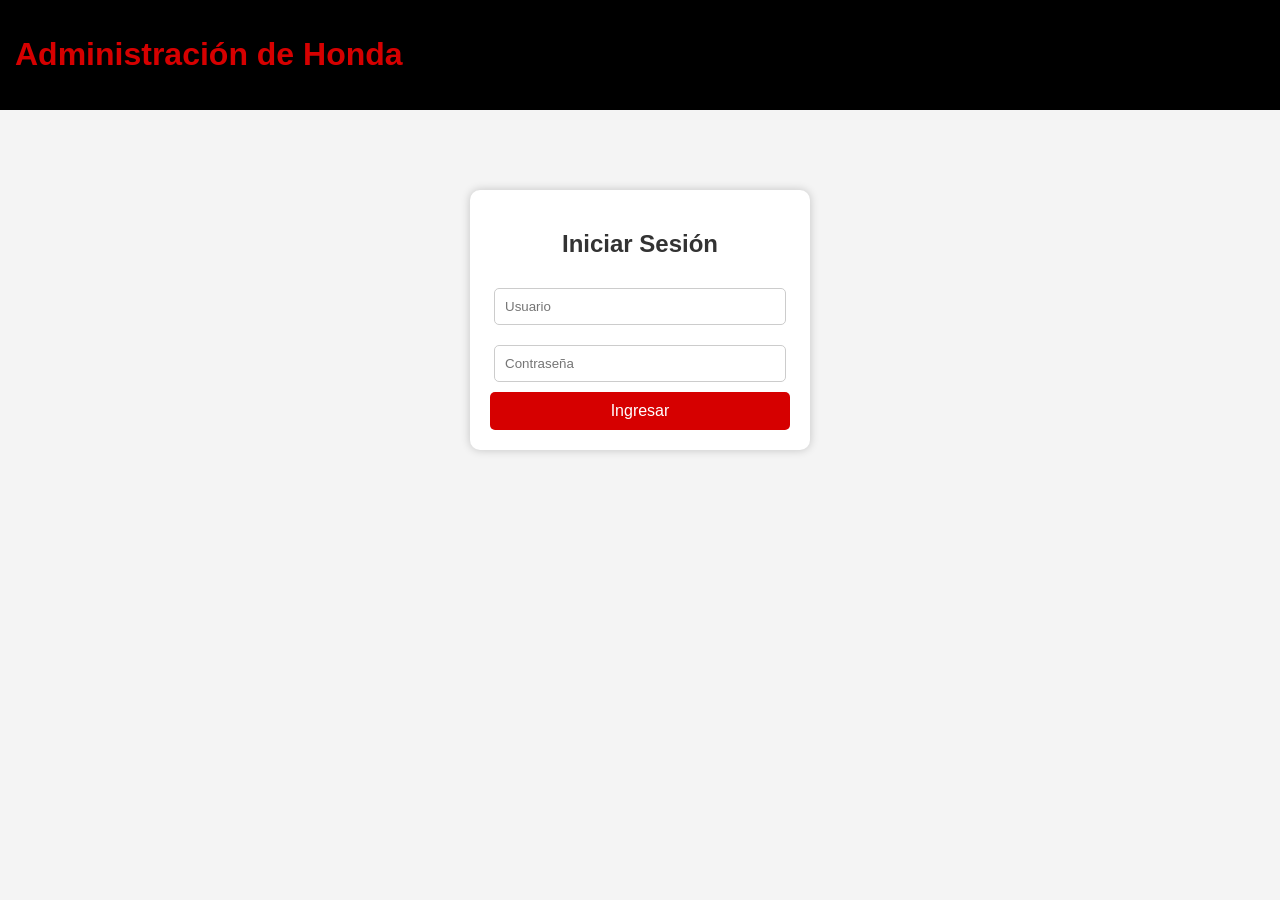
<file: admin.html>
<!DOCTYPE html>
<html lang="es">
<head>
    <meta charset="UTF-8">
    <meta name="viewport" content="width=device-width, initial-scale=1.0">
    <title>Administrador - Login</title>
    <link rel="stylesheet" href="styles.css">
</head>
<body>

    <header>
        <h1>Administración de Honda</h1>
    </header>

    <div class="login-container">
        <h2>Iniciar Sesión</h2>
        <form id="admin-login-form">
            <input type="text" id="username" placeholder="Usuario" required>
            <input type="password" id="password" placeholder="Contraseña" required>
            <button type="submit">Ingresar</button>
        </form>
        <p id="error-message" style="color: red; display: none;">Usuario o contraseña incorrectos</p>
    </div>

    <script>
        document.getElementById('admin-login-form').addEventListener('submit', function(event) {
            event.preventDefault();

            const username = document.getElementById('username').value;
            const password = document.getElementById('password').value;

            fetch('/admin-login', {
                method: 'POST',
                headers: { 'Content-Type': 'application/json' },
                body: JSON.stringify({ username, password })
            })
            .then(response => response.json())
            .then(data => {
                if (data.success) {
                    window.location.href = "/tablas";
                } else {
                    document.getElementById('error-message').style.display = "block";
                }
            })
            .catch(error => console.error('Error:', error));
        });
    </script>

</body>
</html>
</file>
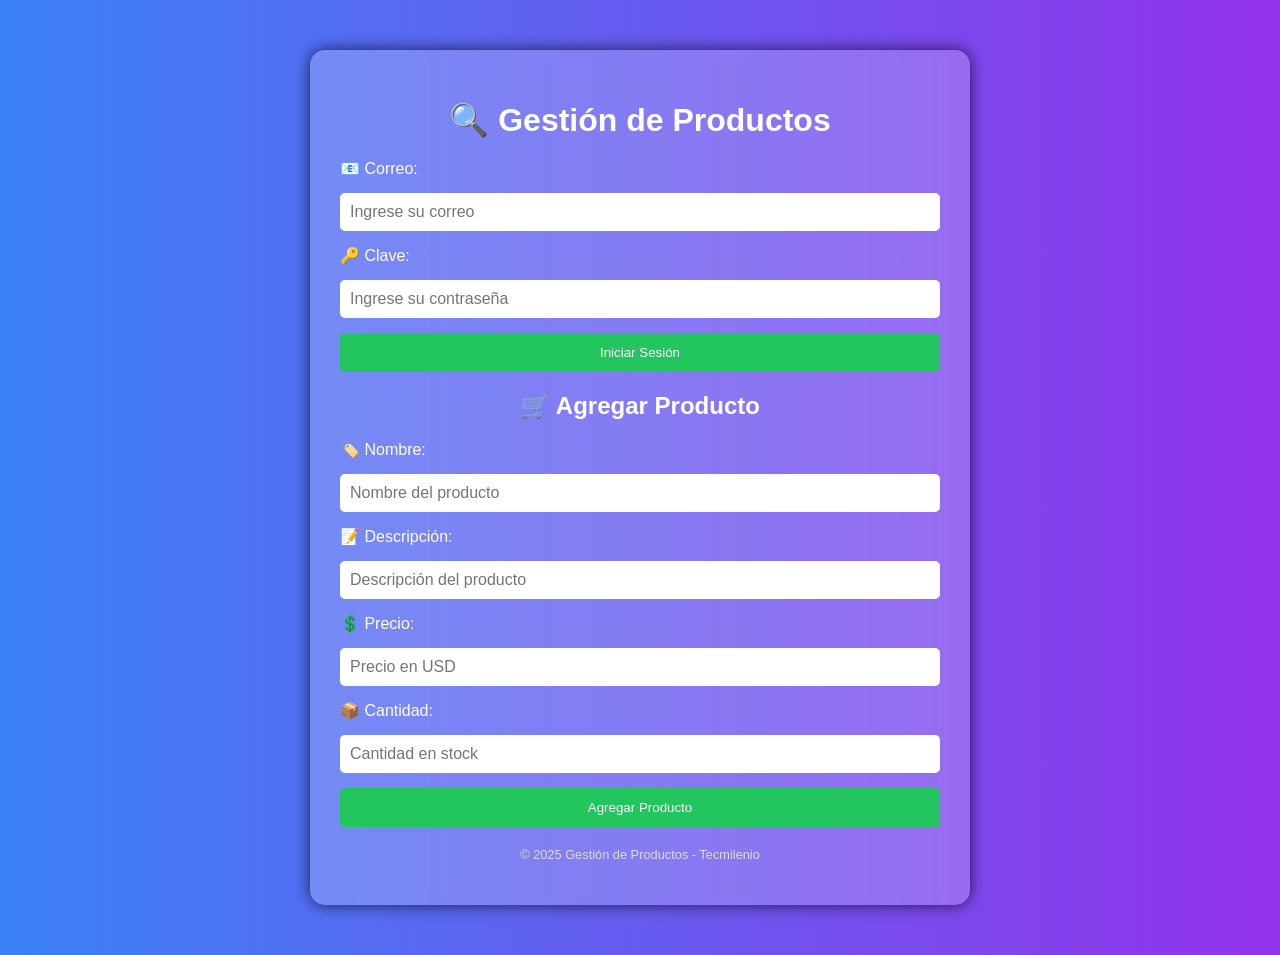
<file: pagina.html>
<!DOCTYPE html>
<html lang="es">
<head>
    <meta charset="UTF-8">
    <meta name="viewport" content="width=device-width, initial-scale=1.0">
    <title>Gestión Completa de Productos</title>
    <link rel="stylesheet" href="estilo.css">
</head>
<body>
    <div class="container">
        <h1>🔍 Gestión de Productos</h1>
        <form action="/login" method="POST" class="formulario">
            <label for="correo">📧 Correo:</label>
            <input type="email" name="correo" required placeholder="Ingrese su correo">
            <label for="clave">🔑 Clave:</label>
            <input type="password" name="clave" required placeholder="Ingrese su contraseña">
            <button type="submit">Iniciar Sesión</button>
        </form>

        <h2>🛒 Agregar Producto</h2>
        <form action="/productos" method="POST" class="formulario">
            <label for="nombre">🏷️ Nombre:</label>
            <input type="text" name="nombre" required placeholder="Nombre del producto">
            <label for="descripcion">📝 Descripción:</label>
            <input type="text" name="descripcion" required placeholder="Descripción del producto">
            <label for="precio">💲 Precio:</label>
            <input type="number" name="precio" required placeholder="Precio en USD">
            <label for="cantidad">📦 Cantidad:</label>
            <input type="number" name="cantidad" required placeholder="Cantidad en stock">
            <button type="submit">Agregar Producto</button>
        </form>
        <footer class="footer">
            <p>© 2025 Gestión de Productos - Tecmilenio</p>
        </footer>
    </div>
</body>
</html>
</file>
<file: styles.css>
body {
    margin: 0;
    font-family: Arial, sans-serif;
    background-color: #f4f4f4;
}

header {
    display: flex;
    align-items: center;
    justify-content: space-between;
    background: #222;
    color: white;
    padding: 15px 50px;
}

header .logo h1 {
    font-size: 32px;
    margin: 0;
    color: red;
}

header p {
    font-size: 16px;
    margin: 0;
}

nav ul {
    list-style: none;
    display: flex;
    gap: 20px;
}

nav ul li {
    display: inline;
}

nav ul li a {
    text-decoration: none;
    color: white;
    font-size: 18px;
}

.video-banner video {
    width: 100%;
    height: 400px;
    object-fit: cover;
}

.feature-links {
    display: flex;
    justify-content: space-around;
    margin: 30px 0;
}

.feature {
    position: relative;
    width: 22%;
    overflow: hidden;
    cursor: pointer;
}

.feature img {
    width: 100%;
    transition: transform 0.3s ease-in-out;
}

.feature:hover img {
    transform: scale(1.1);
}

.feature .feature-text {
    position: absolute;
    bottom: 0;
    left: 0;
    width: 100%;
    padding: 20px 0;
    background: rgba(0, 0, 0, 0);
    color: white;
    font-size: 24px;
    text-align: center;
    font-weight: bold;
    opacity: 0;
    transition: all 0.3s ease-in-out;
}

.feature:hover .feature-text {
    opacity: 1;
    background: rgba(0, 0, 0, 0.7);
}

/* Sección del carrusel */
.carousel {
    position: relative;
    max-width: 80%;
    margin: 50px auto; /* Espaciado para dividir visualmente */
    overflow: hidden;
    border-radius: 10px;
    border: 2px solid #ddd; /* Borde para dividir visualmente */
    background-color: #f4f4f4;
}

.carousel-container {
    display: flex;
    transition: transform 0.5s ease-in-out;
}

.slide {
    min-width: 100%;
    position: relative;
}

.slide img {
    width: 100%;
    height: 400px; /* Ajuste uniforme del tamaño */
    object-fit: contain; /* Asegura que la imagen se ajuste sin recortarse */
    border-radius: 10px;
}

/* Estilo para dividir visualmente las secciones */
.section-divider {
    width: 100%;
    height: 4px;
    background: linear-gradient(to right, #d60000, #ff4d4d);
    margin: 50px 0;
}

/* Texto dentro del carrusel */
.text-overlay {
    position: absolute;
    bottom: 10px;
    left: 20px;
    background: rgba(0, 0, 0, 0.7);
    color: white;
    padding: 15px 20px;
    font-size: 22px;
    border-radius: 5px;
}

/* Espaciado entre secciones */
.section {
    padding: 50px 0;
    text-align: center;
}

.section h2 {
    font-size: 28px;
    color: #333;
}

/* Sección Modelos Destacados con fondo oscuro */
.dark-section {
    background-color: #1a1a1a;  /* Fondo oscuro */
    color: white;               /* Texto en blanco */
    padding: 50px 0;
    text-align: center;
}

.dark-section h2 {
    font-size: 32px;
    margin-bottom: 20px;
    color: #ff4d4d; /* Rojo brillante para resaltar */
    text-transform: uppercase;
    letter-spacing: 2px;
}

/* Asegurar que el carrusel esté bien centrado */
.dark-carousel {
    position: relative;
    max-width: 80%;
    margin: 0 auto;
    overflow: hidden;
    border-radius: 10px;
    background: #333;
    padding: 20px;
    box-shadow: 0 0 20px rgba(255, 255, 255, 0.1);
}

/* Ajustar tamaño de imágenes */
.dark-carousel .slide img {
    width: 100%;
    height: 400px;
    object-fit: contain;
    border-radius: 10px;
}

/* Ajuste correcto de los botones del carrusel */
button.prev, button.next {
    position: absolute;
    top: 50%;  /* Asegura que estén centrados verticalmente */
    transform: translateY(-50%);
    background-color: rgba(255, 255, 255, 0.2);
    color: white;
    border: none;
    padding: 15px;
    cursor: pointer;
    font-size: 24px;
    border-radius: 50%;
    z-index: 10; /* Asegura que estén sobre la imagen */
}

/* Estilos de los botones de navegación sin fondo */
button.prev, button.next {
    position: absolute;
    top: 50%;
    transform: translateY(-50%);
    background-color: transparent; /* Quitar el fondo */
    color: white; /* Color blanco para la flecha */
    border: none;
    padding: 15px;
    cursor: pointer;
    font-size: 36px; /* Tamaño de la flecha más visible */
    z-index: 10; /* Asegurar que esté sobre la imagen */
    transition: color 0.3s ease-in-out;
}

/* Ubicación de los botones */
button.prev {
    left: 10px;
}

button.next {
    right: 10px;
}

/* Efecto hover para resaltar la flecha */
button.prev:hover, button.next:hover {
    color: #ff4d4d; /* Cambia la flecha a color rojo al pasar el mouse */
}

/* Indicadores del carrusel */
.carousel-indicators {
    text-align: center;
    margin-top: 20px;
}

.carousel-indicators span {
    display: inline-block;
    width: 12px;
    height: 12px;
    margin: 0 5px;
    background-color: #555;
    border-radius: 50%;
    cursor: pointer;
}

.carousel-indicators .active {
    background-color: #ff4d4d;
}

/* catalogo */
/* Estilo de sección del catálogo */
.catalogo {
    padding: 30px;
    text-align: center;
}

.catalogo-title {
    font-size: 32px;
    color: #333;
    margin-bottom: 30px;
}

/* Diseño en cuadrícula para las tarjetas */
.catalogo-container {
    display: grid;
    grid-template-columns: repeat(auto-fit, minmax(300px, 1fr));
    gap: 20px;
    padding: 0 20px;
}

/* Estilo de las tarjetas */
.card {
    background-color: white;
    border: 1px solid #ddd;
    border-radius: 10px;
    box-shadow: 0 4px 8px rgba(0, 0, 0, 0.1);
    text-align: center;
    padding: 20px;
    transition: transform 0.3s ease-in-out, box-shadow 0.3s ease-in-out;
}

.card img {
    max-width: 100%;
    border-radius: 10px;
    margin-bottom: 20px;
}

.card h3 {
    font-size: 22px;
    color: #333;
}

.card p {
    font-size: 18px;
    color: #555;
}

/* Estilo de los botones */
.card button {
    background-color: red;
    color: white;
    border: none;
    padding: 10px 20px;
    border-radius: 5px;
    cursor: pointer;
    font-size: 16px;
    transition: background-color 0.3s ease-in-out;
}

.card button:hover {
    background-color: #d60000;
}

/* Efecto al pasar el ratón sobre las tarjetas */
.card:hover {
    transform: translateY(-5px);
    box-shadow: 0 8px 16px rgba(0, 0, 0, 0.2);
}

/* Seccion de compras */
/* Contenedor principal de la compra */
.compra-container {
    width: 60%;
    margin: 40px auto;
    background: white;
    padding: 30px;
    border-radius: 15px;
    box-shadow: 0 8px 20px rgba(0, 0, 0, 0.2);
    text-align: center;
}

/* Información del auto seleccionado */
.car-info {
    display: flex;
    align-items: center;
    gap: 20px;
    margin-bottom: 25px;
    padding: 15px;
    background: #f9f9f9;
    border-radius: 10px;
    box-shadow: 0 4px 10px rgba(0, 0, 0, 0.1);
}

.car-img {
    width: 280px;
    border-radius: 10px;
}

.car-details h2 {
    font-size: 26px;
    margin: 5px 0;
    color: #333;
}

.price {
    font-size: 24px;
    color: #d60000;
    font-weight: bold;
}

/* Formulario de datos del comprador */
/* Contenedor principal de la compra */
.compra-container {
    width: 55%;
    margin: 50px auto;
    background: #ffffff;
    padding: 40px;
    border-radius: 15px;
    box-shadow: 0 10px 30px rgba(0, 0, 0, 0.1);
    text-align: center;
}

/* Información del auto */
.car-info {
    background: #f9f9f9;
    padding: 20px;
    margin-bottom: 20px;
    border-radius: 10px;
    box-shadow: 0 4px 8px rgba(0, 0, 0, 0.08);
    display: flex;
    align-items: center;
    gap: 20px;
    text-align: left;
}

.car-img {
    width: 250px;
    border-radius: 10px;
}

.car-details h2 {
    font-size: 26px;
    margin: 0;
    font-weight: bold;
    color: #222;
}

.price {
    font-size: 24px;
    color: #d60000;
    font-weight: bold;
}

/* Formulario de datos del comprador */
/* Contenedor principal de la compra */
.compra-container {
    width: 55%;
    margin: 50px auto;
    background: #ffffff;
    padding: 40px;
    border-radius: 15px;
    box-shadow: 0 10px 30px rgba(0, 0, 0, 0.1);
    text-align: center;
}

/* Información del auto */
.car-info {
    background: #f9f9f9;
    padding: 20px;
    margin-bottom: 20px;
    border-radius: 10px;
    box-shadow: 0 4px 8px rgba(0, 0, 0, 0.08);
    display: flex;
    align-items: center;
    gap: 20px;
    text-align: left;
}

.car-img {
    width: 250px;
    border-radius: 10px;
    max-width: 100%;
    height: auto;
}

.car-details h2 {
    font-size: 26px;
    margin: 0;
    font-weight: bold;
    color: #222;
}

.price {
    font-size: 24px;
    color: #d60000;
    font-weight: bold;
}

/* Formulario de datos del comprador */
.form-section {
    background: #f9f9f9;
    padding: 20px;
    margin-bottom: 20px;
    border-radius: 10px;
    box-shadow: 0 4px 8px rgba(0, 0, 0, 0.08);
}

.form-section h3 {
    font-size: 22px;
    font-weight: bold;
    color: #222;
    margin-bottom: 10px;
}

.form-section input {
    width: 100%;
    padding: 12px;
    margin: 10px 0;
    border: 2px solid #ddd;
    border-radius: 8px;
    font-size: 16px;
    transition: border 0.3s;
}

.form-section input:focus {
    border: 2px solid #d60000;
    outline: none;
}

/* Opciones de pago */
.payment-options {
    background: #f9f9f9;
    padding: 20px;
    margin-bottom: 20px;
    border-radius: 10px;
    box-shadow: 0 4px 8px rgba(0, 0, 0, 0.08);
}

.payment-options h3 {
    font-size: 22px;
    font-weight: bold;
    color: #222;
    margin-bottom: 10px;
}

.payment-options p {
    font-size: 18px;
}

/* Estilo mejorado del slider */
input[type="range"] {
    -webkit-appearance: none;
    appearance: none;
    width: 100%;
    height: 10px;
    border-radius: 5px;
    background: linear-gradient(to right, #ff4d4d, #d60000);
    outline: none;
    opacity: 0.9;
    transition: opacity 0.2s;
}

input[type="range"]::-webkit-slider-thumb {
    -webkit-appearance: none;
    appearance: none;
    width: 20px;
    height: 20px;
    background: white;
    border: 3px solid red;
    border-radius: 50%;
    cursor: pointer;
}

input[type="range"]::-moz-range-thumb {
    width: 20px;
    height: 20px;
    background: white;
    border: 3px solid red;
    border-radius: 50%;
    cursor: pointer;
}

input[type="range"]:hover {
    opacity: 1;
}

/* Botón de compra */
.buy-btn {
    width: 100%;
    background: linear-gradient(to right, #d60000, #ff4d4d);
    color: white;
    padding: 18px;
    font-size: 22px;
    font-weight: bold;
    border-radius: 8px;
    transition: 0.3s;
    border: none;
    cursor: pointer;
    text-transform: uppercase;
}

.buy-btn:hover {
    background: linear-gradient(to right, #ff4d4d, #d60000);
    box-shadow: 0 4px 10px rgba(214, 0, 0, 0.5);
    transform: scale(1.05);
}

/* 🟢 RESPONSIVIDAD PARA TELÉFONOS Y TABLETAS */
@media screen and (max-width: 1024px) {
    .compra-container {
        width: 80%;
        padding: 30px;
    }

    .car-info {
        flex-direction: column;
        text-align: center;
    }

    .car-img {
        width: 200px;
    }

    .form-section input {
        width: 100%;
    }
}

@media screen and (max-width: 768px) {
    .compra-container {
        width: 90%;
        padding: 20px;
    }

    .car-img {
        width: 180px;
    }

    .form-section,
    .payment-options {
        padding: 15px;
    }

    .form-section input {
        font-size: 14px;
        padding: 10px;
    }

    .buy-btn {
        font-size: 18px;
        padding: 15px;
    }
}

  /* Estilos generales */
body {
    font-family: Arial, sans-serif;
    background-color: #f4f4f4;
    color: #333;
    margin: 0;
    padding: 0;
}

/* Estilos para encabezado */
header {
    background-color: black;
    color: white;
    padding: 15px;
    text-align: center;
}

h1 {
    color: #d60000;
    text-align: center;
}

/* Contenedor de login */
.login-container {
    width: 300px;
    background: white;
    padding: 20px;
    margin: 80px auto;
    box-shadow: 0 0 10px rgba(0, 0, 0, 0.2);
    border-radius: 10px;
    text-align: center;
}

.login-container input {
    width: 90%;
    padding: 10px;
    margin: 10px 0;
    border: 1px solid #ccc;
    border-radius: 5px;
}

.login-container button {
    width: 100%;
    padding: 10px;
    background: #d60000;
    color: white;
    border: none;
    cursor: pointer;
    font-size: 16px;
    border-radius: 5px;
}

.login-container button:hover {
    background: #b50000;
}

/* Tablas de datos */
table {
    width: 90%;
    margin: 20px auto;
    border-collapse: collapse;
    background: white;
    border-radius: 10px;
    overflow: hidden;
    box-shadow: 0 0 10px rgba(0, 0, 0, 0.2);
}

table th, table td {
    padding: 12px;
    text-align: center;
    border-bottom: 1px solid #ddd;
}

table th {
    background: black;
    color: white;
}

/* Contenedor de tablas */
.table-container {
    width: 95%;
    margin: auto;
    padding: 20px;
}

table {
    width: 100%;
    border-collapse: collapse;
    margin-bottom: 20px;
    background-color: white;
    border-radius: 8px;
    overflow: hidden;
}

th, td {
    border: 1px solid #ddd;
    padding: 10px;
    text-align: left;
}

th {
    background-color: black;
    color: white;
    font-weight: bold;
}

.charts-container {
    width: 80%;
    margin: 40px auto;
    text-align: center;
}

canvas {
    max-width: 100%;
    height: 300px;
    margin-bottom: 40px;
}
</file>
<file: estilo.css>
body {
    font-family: 'Segoe UI', Tahoma, Geneva, Verdana, sans-serif;
    margin: 0;
    padding: 0;
    background: linear-gradient(to right, #3b82f6, #9333ea);
    color: #fff;
}
.container {
    max-width: 600px;
    margin: 50px auto;
    background-color: rgba(255, 255, 255, 0.2);
    padding: 30px;
    border-radius: 15px;
    box-shadow: 0 0 15px rgba(0, 0, 0, 0.7);
    backdrop-filter: blur(5px);
}
h1, h2 {
    text-align: center;
    margin-bottom: 20px;
}
.formulario {
    display: flex;
    flex-direction: column;
    gap: 15px;
}
input {
    padding: 10px;
    border: none;
    border-radius: 5px;
    font-size: 1em;
    color: #333;
}
button {
    padding: 12px;
    background-color: #22c55e;
    border: none;
    border-radius: 5px;
    color: white;
    cursor: pointer;
    transition: background-color 0.3s;
}
button:hover {
    background-color: #16a34a;
}
.footer {
    text-align: center;
    margin-top: 20px;
    font-size: 0.8em;
    color: #ddd;
}
</file>
